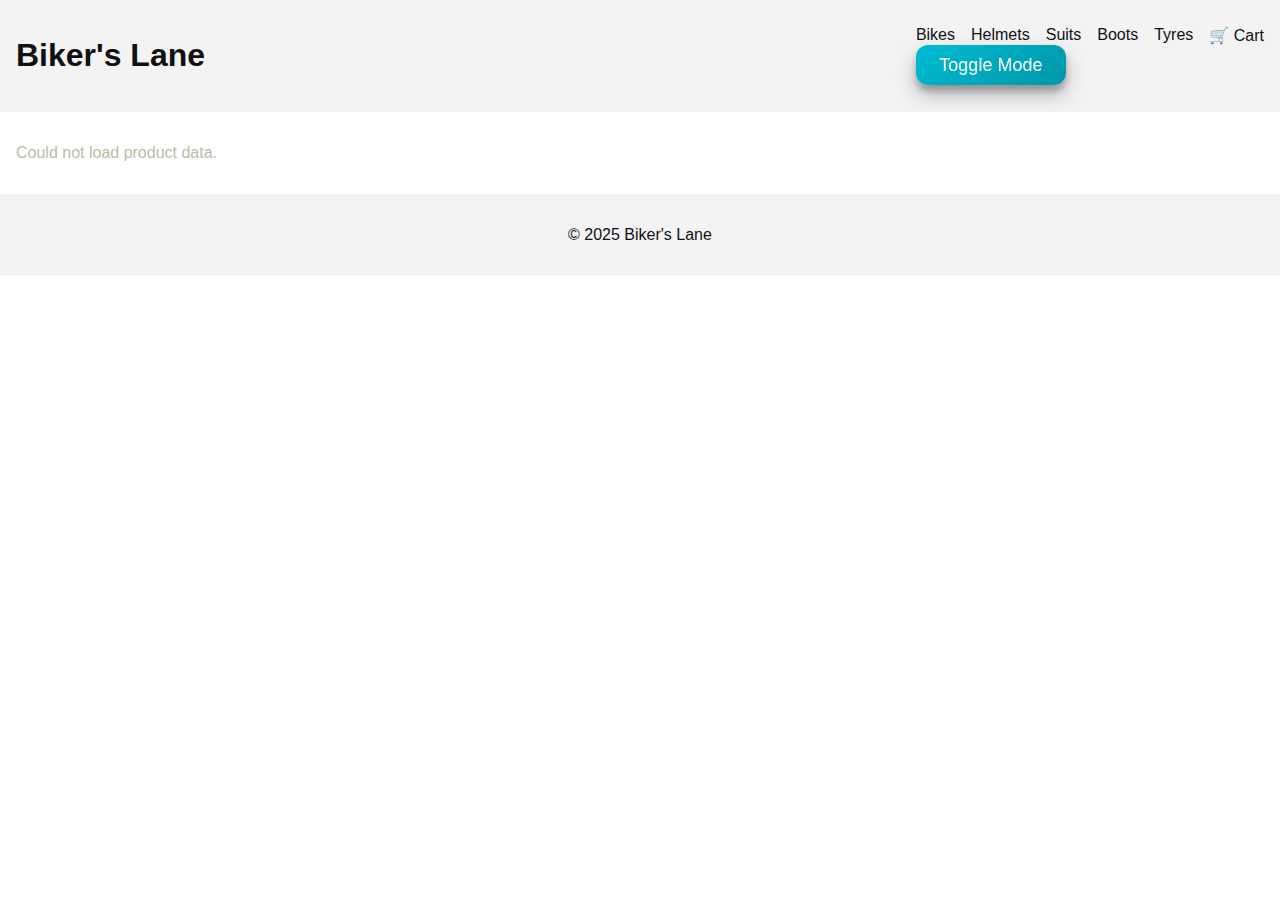
<file: index.html>
<html lang="en">
    <head>
        <meta charset="UTF-8" />
        <meta name="viewpoint" content="width=device=width, initial-scale=1.0" />
        <title>Biker's Lane</title>
        <link rel="stylesheet" href="css\style.css" />
        <link rel="icon" href="data:,">
    </head>
    <body>
        <header>
          <h1>Biker's Lane</h1>
          <nav>
          <ul class="nav-menu">
          <li><a href="#" data-category="Bikes">Bikes</a></li>
          <li><a href="#" data-category="Helmets">Helmets</a></li>
          <li><a href="#" data-category="Suits">Suits</a></li>
          <li><a href="#" data-category="Boots">Boots</a></li>
          <li><a href="#" data-category="Tyres">Tyres</a></li>
          <li><a href="cart.html">🛒 Cart</a></li>
          </ul>
          <button id="themeToggle">Toggle Mode</button>
          </nav>   
        </header>

        <main id="product-container">
        <!-- JavaScript will populate this area with products -->
        <div class="image-container">
          <img src="images/ducatiwall.jpeg" width="1000
        " />
        </div>
        </main>

        <footer>
        <p>© 2025 Biker's Lane</p>
        </footer>

        <!-- Load scripts at the very end -->
        <script src="javascript\theme-toggle.js"></script>
        <script src="javascript\script.js"></script>
    </body>
</html>
</file>
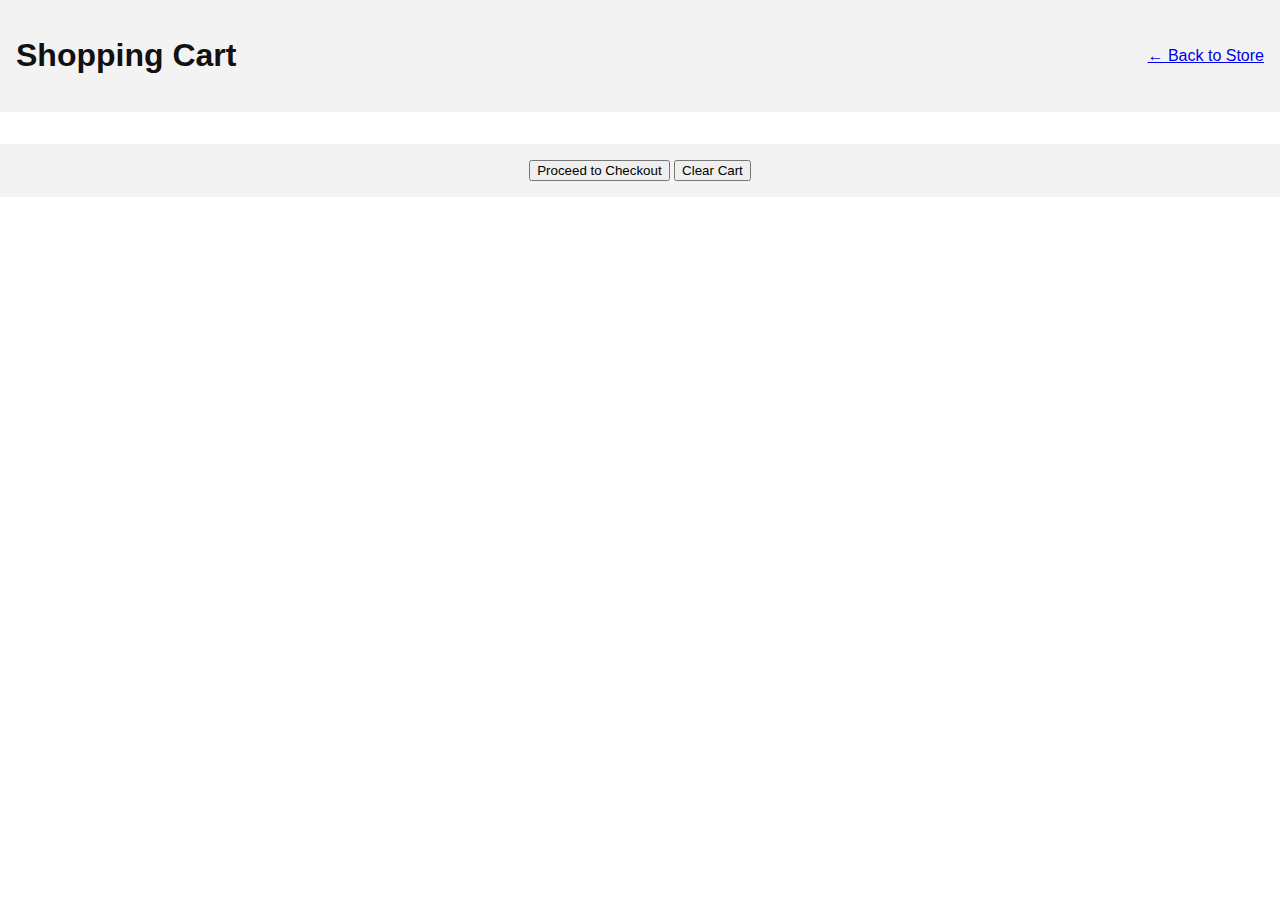
<file: cart.html>
<!DOCTYPE html>
<html lang="en">
<head>
  <meta charset="UTF-8">
  <title>Shopping Cart</title>
  <link rel="stylesheet" href="css\style.css">
</head>
<body>
  <header>
    <h1>Shopping Cart</h1>
    <nav>
      <a href="index.html">← Back to Store</a>
    </nav>
  </header>

  <main id="cart-container"></main>

  <footer>
    <button onclick="checkout()">Proceed to Checkout</button>
    <button onclick="clearCart()">Clear Cart</button>
  </footer>

  <script>
    const BACKEND_URL = "https://biker-s-lane-backend.onrender.com";
    const cartContainer = document.getElementById("cart-container");

    fetch(`${BACKEND_URL}/api/products`)
      .then(res => res.json())
      .then(products => showCart(products));

    function showCart(products) {
      const cart = JSON.parse(localStorage.getItem("cart")) || [];
      cartContainer.innerHTML = "";

      if (cart.length === 0) {
        cartContainer.innerHTML = "<p>Your cart is empty.</p>";
        return;
      }

      let total = 0;

      cart.forEach((item, index) => {
        const product = products.find(p => p.id === item.id);
        const subtotal = product.price * item.quantity;
        total += subtotal;

        const div = document.createElement("div");
        div.innerHTML = `
          <h3>${product.name}</h3>
          <p>Price: R${product.price.toFixed(2)}</p>
          <label>
            Quantity:
            <input type="number" min="1" value="${item.quantity}" onchange="updateQuantity('${item.id}', this.value)">
          </label>
          <p>Subtotal: R${subtotal.toFixed(2)}</p>
          <hr>
        `;
        cartContainer.appendChild(div);
      });

      const summary = document.createElement("div");
      summary.innerHTML = `<h2>Total: R${total.toFixed(2)}</h2>`;
      cartContainer.appendChild(summary);
    }

    function updateQuantity(id, qty) {
      let cart = JSON.parse(localStorage.getItem("cart")) || [];
      const item = cart.find(i => i.id === id);
      if (item) {
        item.quantity = parseInt(qty);
        localStorage.setItem("cart", JSON.stringify(cart));
        location.reload();
      }
    }

    function clearCart() {
      localStorage.removeItem("cart");
      location.reload();
    }

    function checkout() {
      alert("Proceeding to checkout...");
      window.location.href = "checkout.html";
    }
  </script>
</body>
</html>
</file>
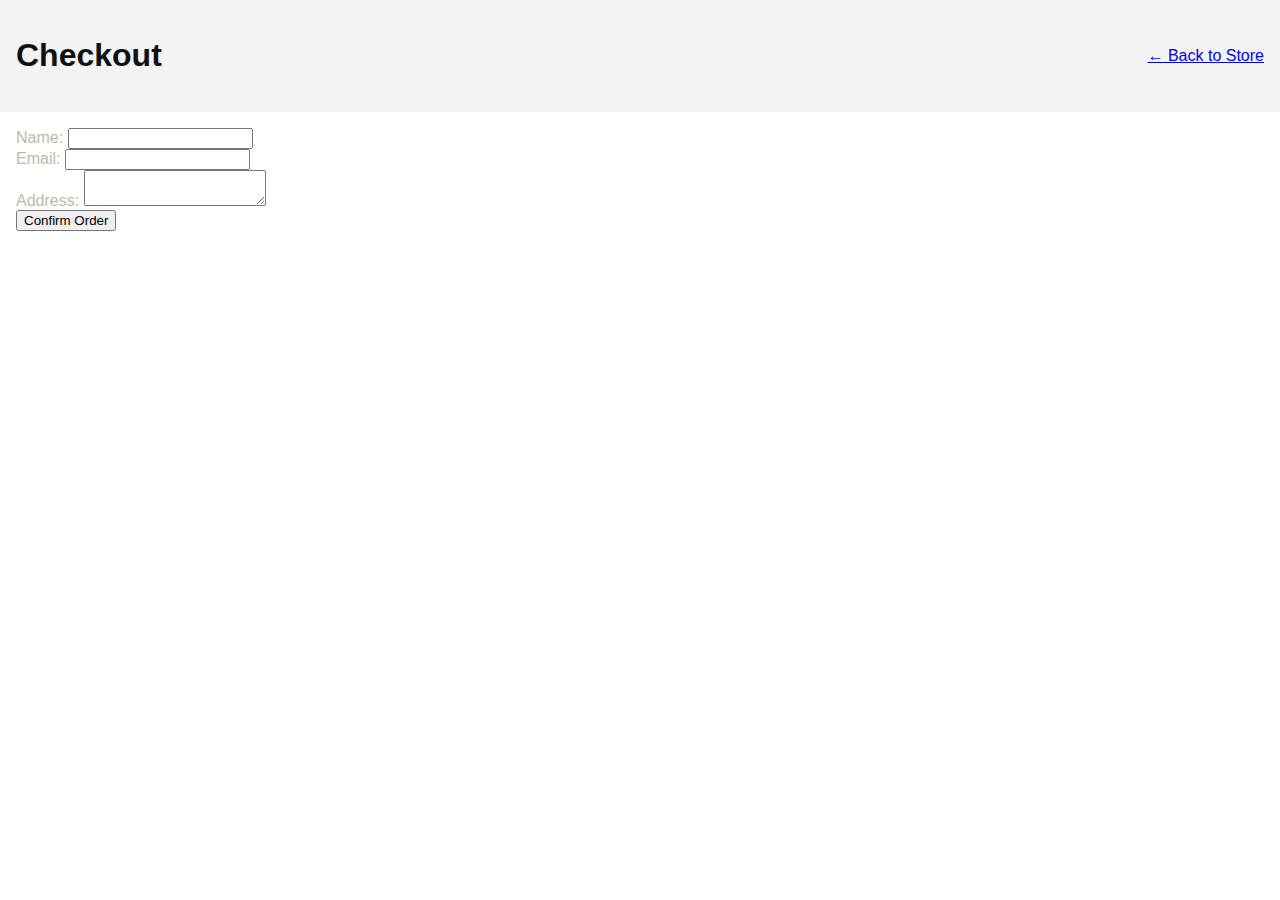
<file: checkout.html>
<!DOCTYPE html>
<html lang="en">
<head>
  <meta charset="UTF-8">
  <title>Checkout</title>
  <link rel="stylesheet" href="css\style.css">
</head>
<body>
  <header>
    <h1>Checkout</h1>
    <nav><a href="index.html">← Back to Store</a></nav>
  </header>

  <main>
    <form id="checkout-form">
      <div class="cart">
      <label>Name: <input type="text" name="name" required></label><br>
      <label>Email: <input type="email" name="email" required></label><br>
      <label>Address: <textarea name="address" required></textarea></label><br>
      </div>
      <button class="floating-button" type="submit">Confirm Order</button>
    </form>
  </main>

  <script>
document.addEventListener("DOMContentLoaded", function () {
  const BACKEND_URL = "https://biker-s-lane-backend.onrender.com";
  const form = document.getElementById("checkout-form");

  if (!form) return; // prevent error if form isn't found

  form.addEventListener("submit", function(e) {
    e.preventDefault();

    const cart = JSON.parse(localStorage.getItem("cart")) || [];
    if (cart.length === 0) {
      alert("Your cart is empty.");
      return;
    }

    const formData = {
      name: form.querySelector("input[name='name']").value,
      email: form.querySelector("input[name='email']").value,
      address: form.querySelector("textarea[name='address']").value,
      cartItems: cart
    };

    fetch(`${BACKEND_URL}/api/sale`, {
      method: "POST",
      headers: { "Content-Type": "application/json" },
      body: JSON.stringify(formData)
    })
    .then(res => res.json())
    .then(data => {
      alert("Order confirmed! " + (data.message || ""));
      localStorage.removeItem("cart");
      window.location.href = "index.html";
    })
    .catch(err => {
      console.error("Checkout failed:", err);
      alert("Something went wrong during checkout.");
    });
  });
});
</script>
<script src="javascript\theme-toggle.js"></script>
</body>
</html>
</file>
